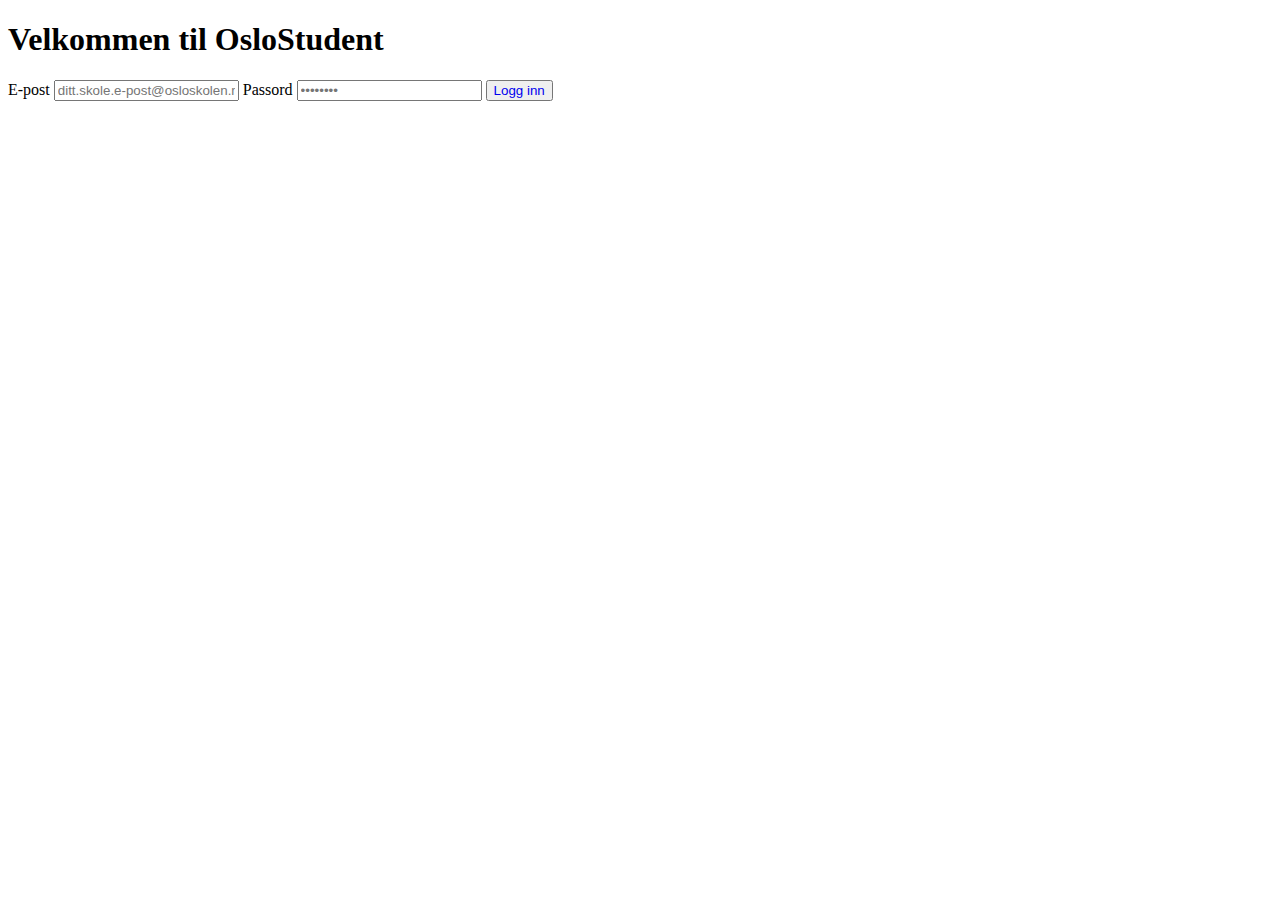
<file: templates/Login/login.html>
<!DOCTYPE html>
<html lang="en">

<head>
    <meta charset="UTF-8">
    <meta name="viewport" content="width=device-width, initial-scale=1.0">
    <title>Velkommen til OsloStudent</title>
    <link rel="stylesheet" href="../../static/CSS/style.css">
</head>

<body>

    <h1>Velkommen til OsloStudent</h1>

    <form action="/login" method="post">
        <label>E-post</label>
        <input type="email" name="email" placeholder="ditt.skole.e-post@osloskolen.no">


        <label>Passord</label>
        <input type="password" name="password" placeholder="••••••••">

        <button type="submit"><a href="/">Logg inn</a></button>
    </form>

</body>

</html>
</file>
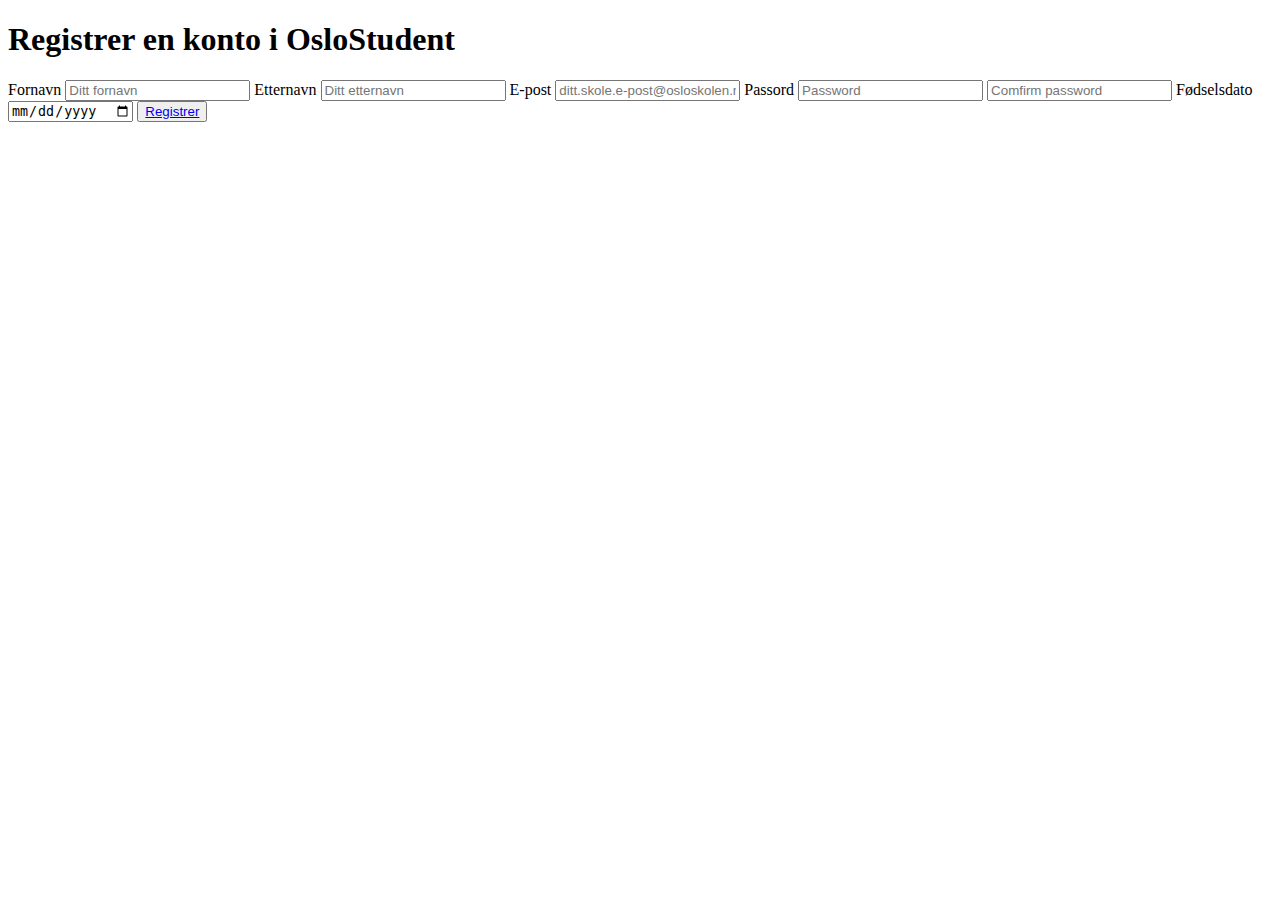
<file: templates/Login/register.html>
<!DOCTYPE html>
<html lang="en">
<head>
    <meta charset="UTF-8">
    <meta name="viewport" content="width=device-width, initial-scale=1.0">
    <title>Registrer en konto i OsloStudent</title>
</head>
<body>
    
    <h1>Registrer en konto i OsloStudent</h1>

    <form action="/register" method="post">
        <label>Fornavn</label>
        <input type="text" name="first_name" placeholder="Ditt fornavn" required>

        <label>Etternavn</label>
        <input type="text" name="last_name" placeholder="Ditt etternavn" required>

        <label>E-post</label>
        <input type="email" name="email" placeholder="ditt.skole.e-post@osloskolen.no" required>

        <label>Passord</label>
        <input type="password" name="password" placeholder="Password" required>
        <input type="password" name="comfirm-password" placeholder="Comfirm password" required>

        <label>Fødselsdato</label>
        <input type="date" name="birthday" required>

        <button type="submit"><a href="/">Registrer</a></button>
    </form>

</body>
</html>
</file>
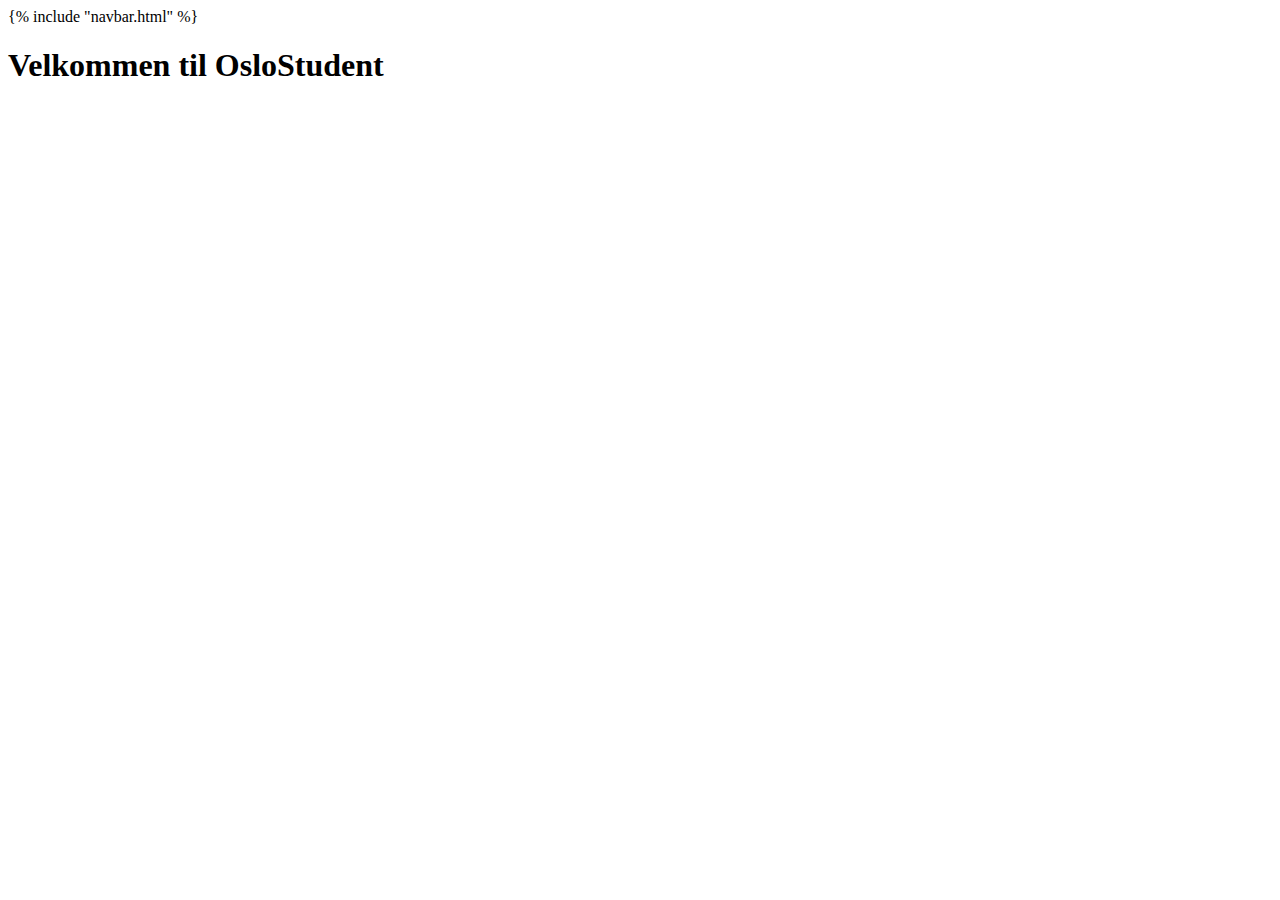
<file: templates/Main Menu/home.html>
<!DOCTYPE html>
<html lang="en">
<head>
    <meta charset="UTF-8">
    <meta name="viewport" content="width=device-width, initial-scale=1.0">
    <title>OsloStudent</title>
</head>
<body>
    {% include "navbar.html" %}

    <h1>Velkommen til OsloStudent</h1>
    
</body>
</html>
</file>
<file: static/CSS/style.css>
a {
    text-decoration: none;
}

/* Navbar */
.navbar li {
    list-style: none;
    width: min-content;
}

.navbar a {
    text-decoration: none;
    color: black;
    font-weight: bold;
    padding: 10px 15px;
    display: block;
    background-color: #8d8d8d;
    border-radius: 15%;
}

.navbar ul {
    padding: 0;
    margin: 0;
    display: flex;
    justify-content: center;
    gap: 10px;
    list-style: none;
}

.navbar {
    background-color: #e0e0e0;
    padding: 10px 20px;
    border-radius: 8px;
    margin-bottom: 30px;
}
</file>
